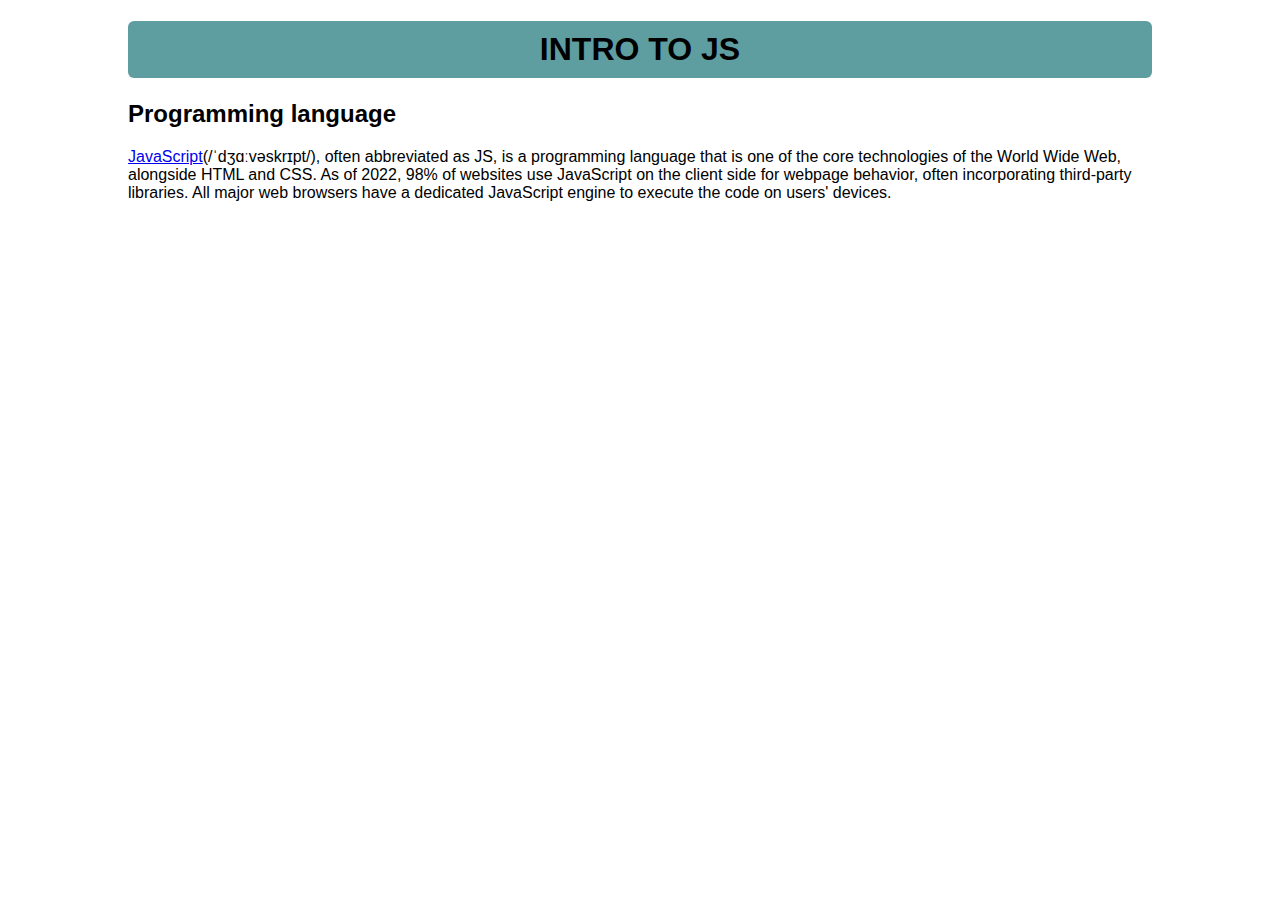
<file: index.html>
<!DOCTYPE html>
<html lang="en">
<head>
    <!-- metadata-->
    <meta charset="UTF-8">
    <title>First page</title>
    <link rel="stylesheet" href="style.css">
</head>
<body>
<!-- page content -->
    <h1>Intro to js</h1>
    <h2>Programming language</h2>
    <p><a href="https://uk.wikipedia.org/wiki/JavaScript">
        JavaScript</a>(/ˈdʒɑːvəskrɪpt/), often abbreviated as JS, is a programming language that is one of the core technologies of the World Wide Web, alongside HTML and CSS.
        As of 2022, 98% of websites use JavaScript on the client side for webpage behavior, often incorporating third-party libraries.
        All major web browsers have a dedicated JavaScript engine to execute the code on users' devices.
    </p>


<!--    <script>-->
<!--        console.log('Random log message');-->
<!--        console.warn('Warning message');-->
<!--        console.error('Error message');-->
<!--    </script>-->

    <script src="main.js"></script>
</body>
</html>
</file>
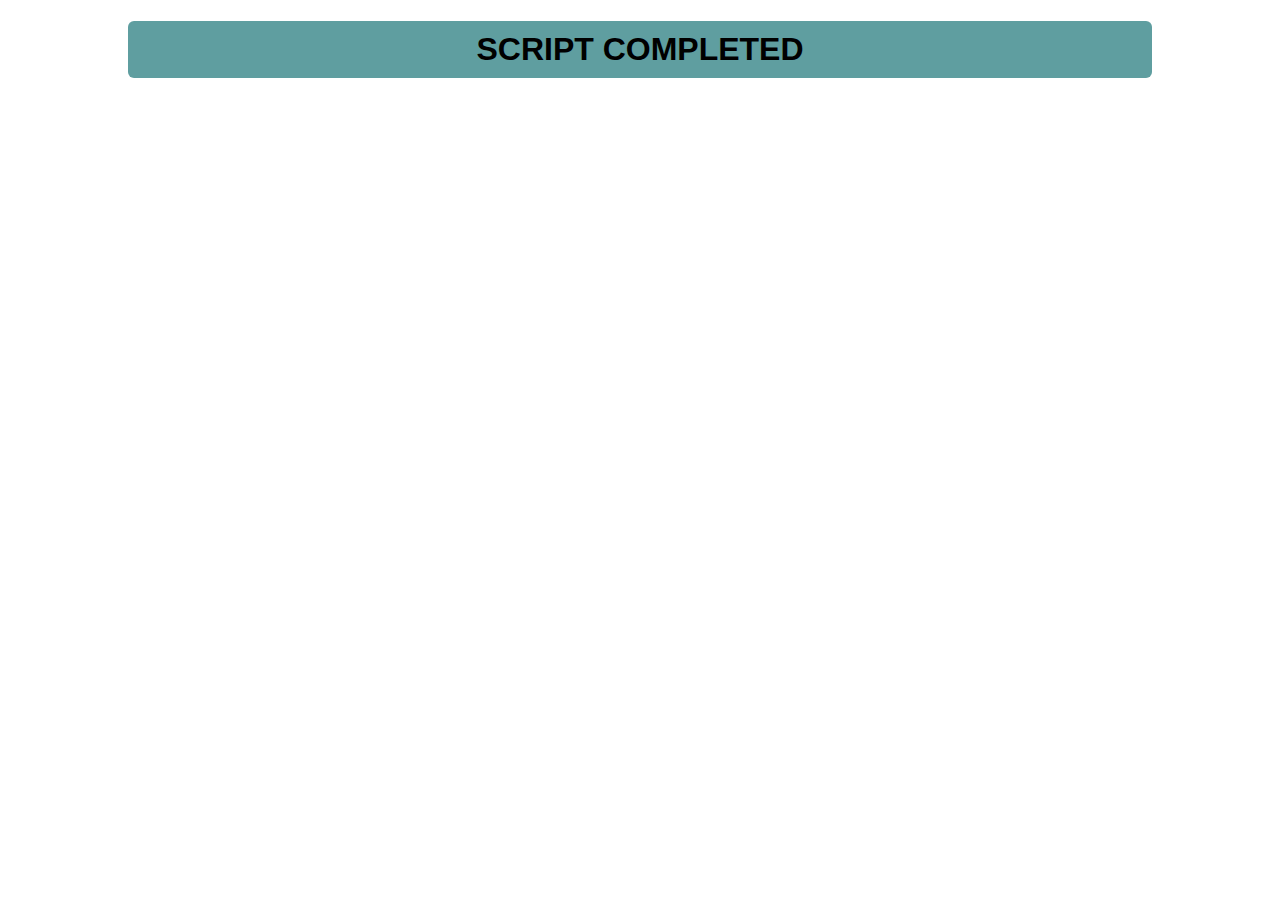
<file: 21-03.html>
<!DOCTYPE html>
<html lang="en">
<head>
    <meta charset="UTF-8">
  <link rel="stylesheet" href="style.css">
    <title>JS_operators_02</title>
</head>
<body>
<script src="21-03.js"></script>
<h1>Script completed</h1>

</body>
</html>
</file>
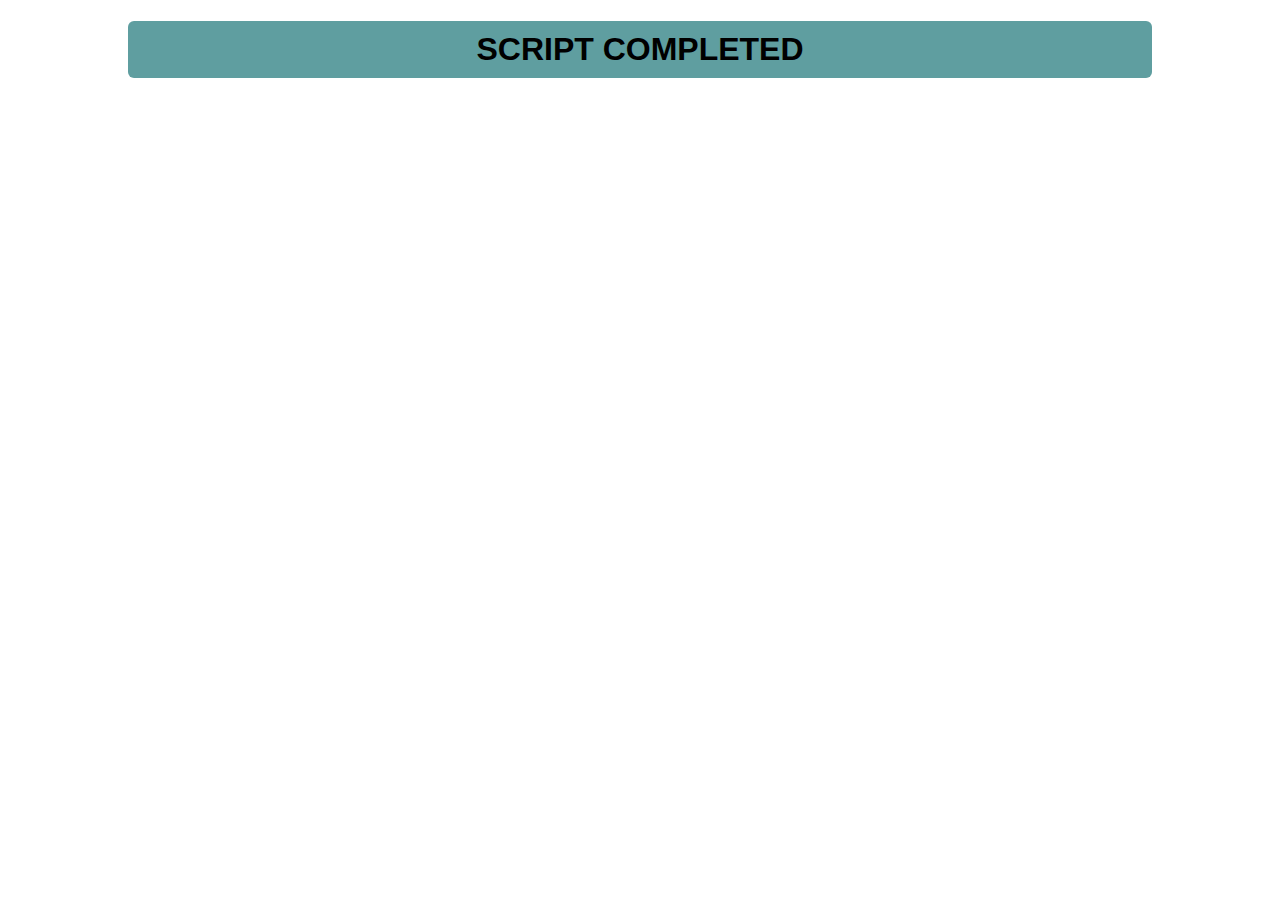
<file: 23-03.html>
<!DOCTYPE html>
<html lang="en">
<head>
    <meta charset="UTF-8">
  <link rel="stylesheet" href="style.css">
  <title>Logic Operators</title>
</head>
<body>
<script src = "23-03.js"></script>
<script src = "23-03(loop).js"></script>
<h1>Script completed</h1>

</body>
</html>
</file>
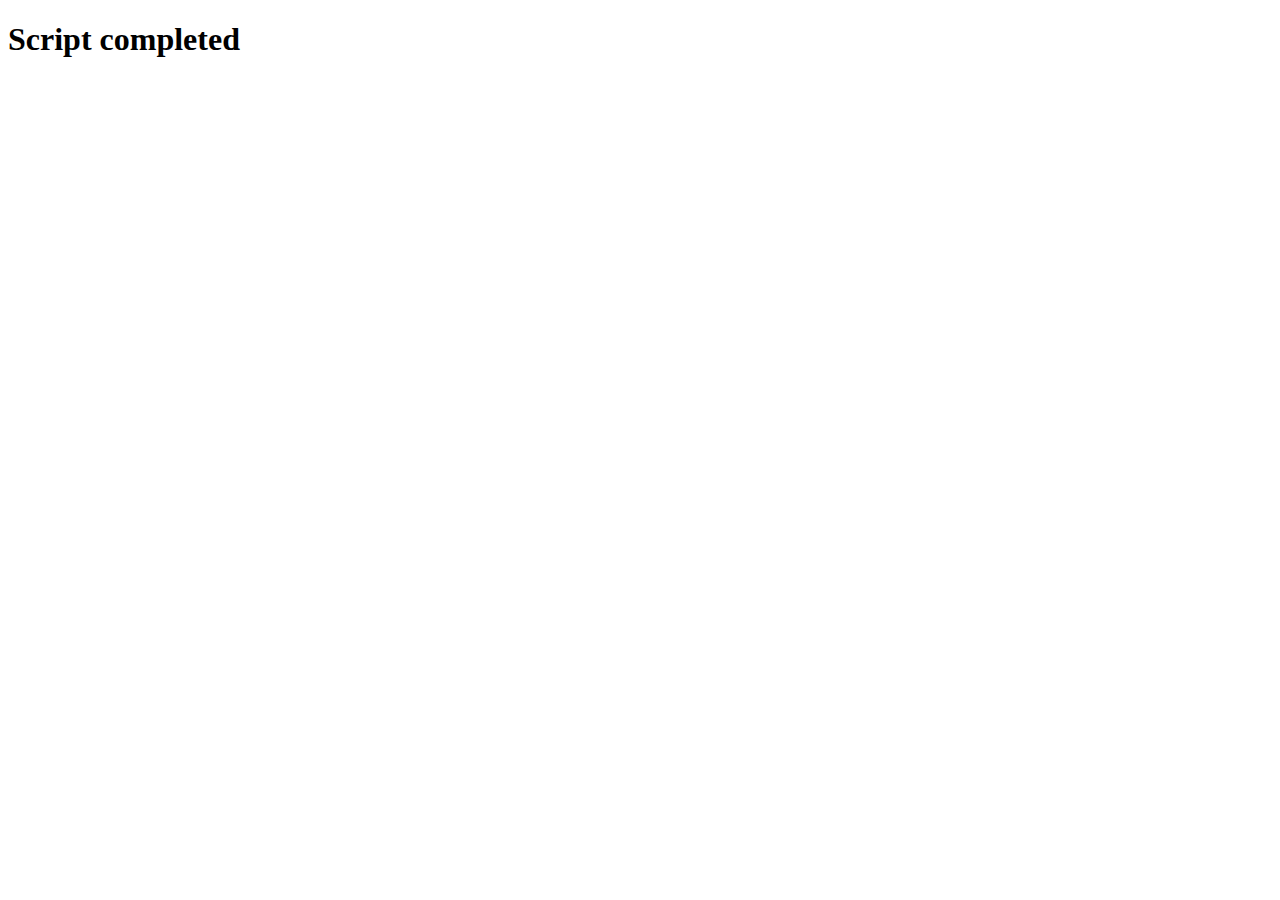
<file: ArrayString/31-03.html>
<!DOCTYPE html>
<html lang="en">
<head>
    <meta charset="UTF-8">
    <title>ArrayString</title>
</head>
<body>
<script src="31-03.js"></script>
<script src="31-03(2).js"></script>
<h1>Script completed</h1>

</body>
</html>
</file>
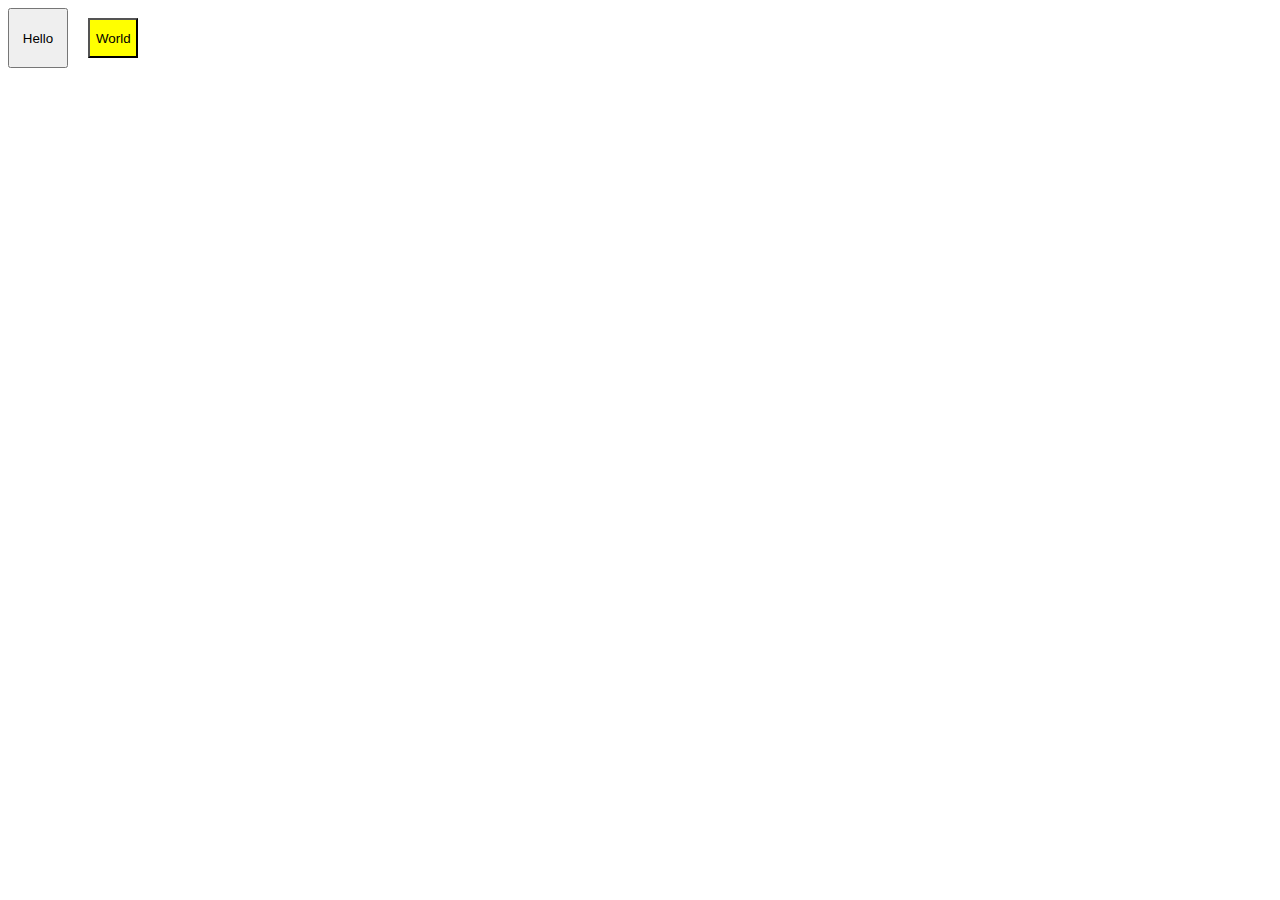
<file: Classes/Task2/Button.html>
<!DOCTYPE html>
<html lang="en">
<head>
    <meta charset="UTF-8">
    <title>Button</title>
    <style>
        button {
            margin-right: 20px;
        }
    </style>
</head>
<body>
<script src="Button.js"></script>
</body>
</html>
</file>
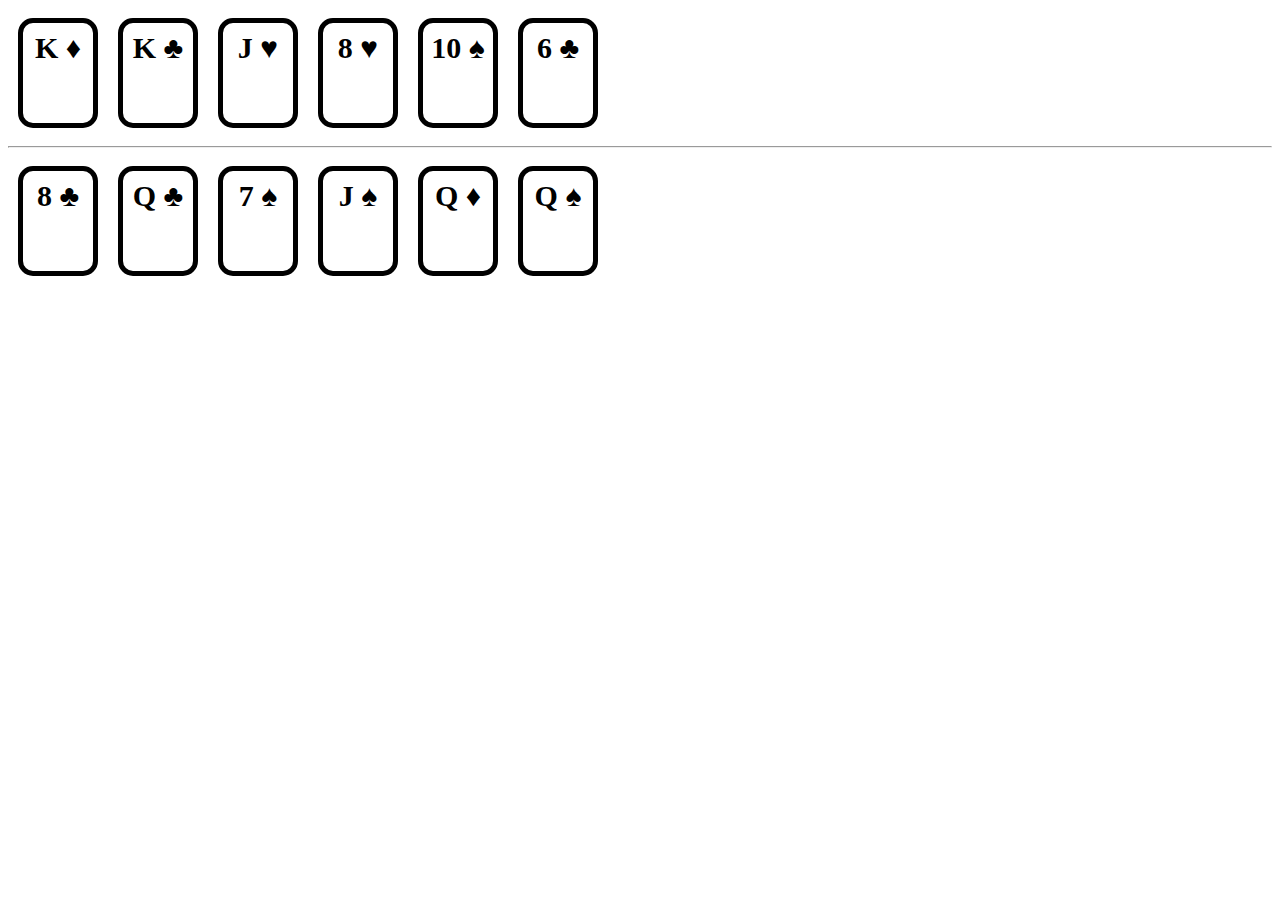
<file: DOM/Task2/Card.html>
<!DOCTYPE html>
<html lang="en">
<head>
    <meta charset="UTF-8">
    <title>Cards</title>
    <link rel="stylesheet" href="Card.css">
</head>
<body>
<div id="player1"></div>
<hr>
<div id="player2"></div>
<script src="Card.js"></script>
</body>
</html>
</file>
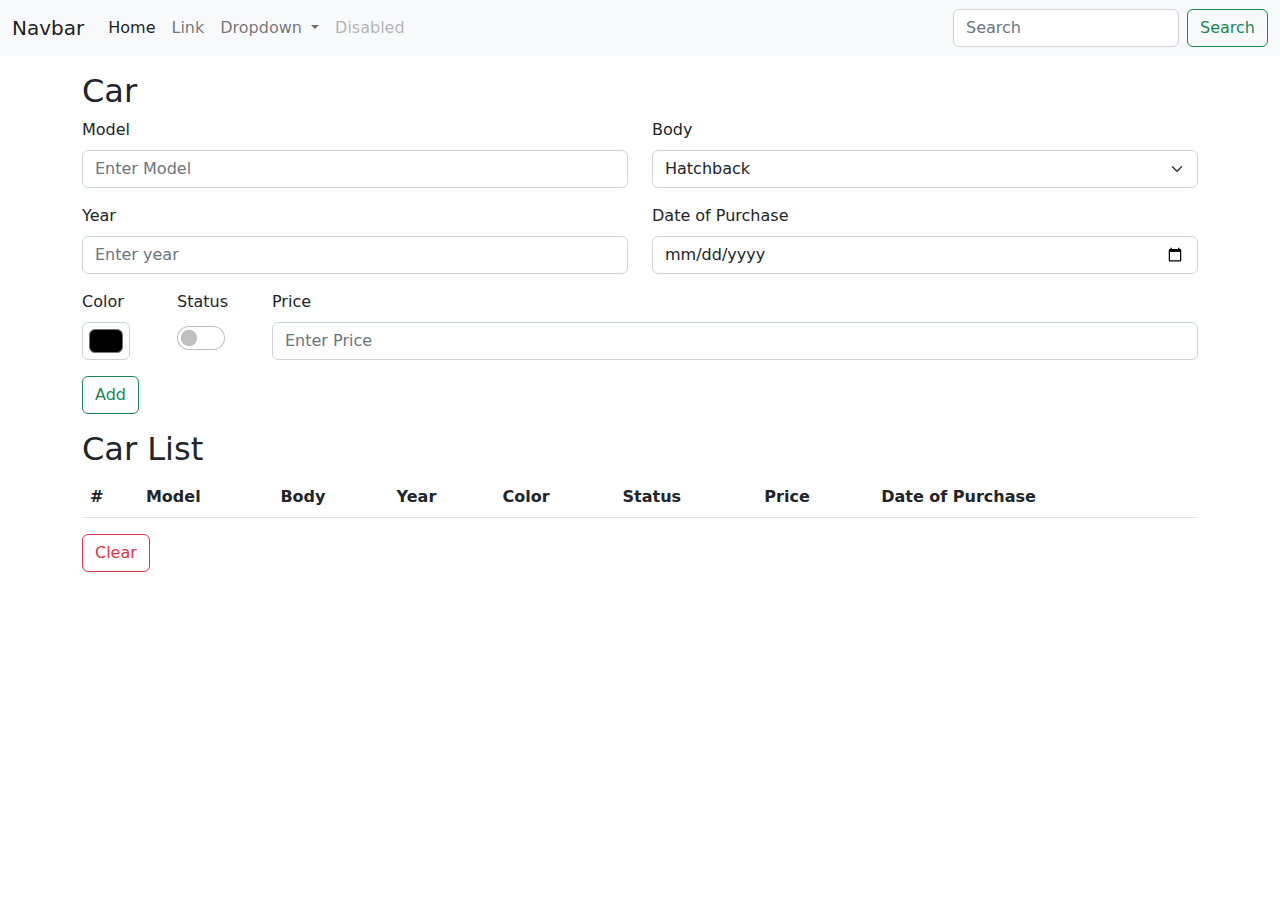
<file: Events/Task1/Task1.html>
<!DOCTYPE html>
<html lang="en">
<head>
    <meta charset="UTF-8">
    <title>Page</title>
  <link rel="stylesheet" href="../bootstrap.min.css">
  <link rel="stylesheet" href="style.css">
</head>
<body>
<nav class="navbar navbar-expand-lg bg-light mb-3" >
  <div class="container-fluid">
    <a class="navbar-brand" href="#">Navbar</a>
    <button class="navbar-toggler" type="button" data-bs-toggle="collapse" data-bs-target="#navbarSupportedContent" aria-controls="navbarSupportedContent" aria-expanded="false" aria-label="Toggle navigation">
      <span class="navbar-toggler-icon"></span>
    </button>
    <div class="collapse navbar-collapse" id="navbarSupportedContent">
      <ul class="navbar-nav me-auto mb-2 mb-lg-0">
        <li class="nav-item">
          <a class="nav-link active" aria-current="page" href="#">Home</a>
        </li>
        <li class="nav-item">
          <a class="nav-link" href="#">Link</a>
        </li>
        <li class="nav-item dropdown">
          <a class="nav-link dropdown-toggle" href="#" role="button" data-bs-toggle="dropdown" aria-expanded="false">
            Dropdown
          </a>
          <ul class="dropdown-menu">
            <li><a class="dropdown-item" href="#">Action</a></li>
            <li><a class="dropdown-item" href="#">Another action</a></li>
            <li><hr class="dropdown-divider"></li>
            <li><a class="dropdown-item" href="#">Something else here</a></li>
          </ul>
        </li>
        <li class="nav-item">
          <a class="nav-link disabled">Disabled</a>
        </li>
      </ul>
      <form class="d-flex" role="search">
        <input list="unic-models" class="form-control me-2" id="search-q" type="search" placeholder="Search" aria-label="Search">
        <button class="btn btn-outline-success" type="submit" id="search">Search</button>
        <datalist id="unic-models"></datalist>
      </form>
    </div>
  </div>
</nav>
<div class="container">
<h2>Car</h2>
<form id="Cars">
  <div class="row">
    <div class="col mb-3">
      <label for="model" class="form-label">Model</label>
      <input type="text" id="model" class="form-control" placeholder="Enter Model">
    </div>
    <div class="col mb-3">
      <label for="carBody" class="form-label">Body</label>
      <select id="carBody" class="form-select">
        <option value="Hatchback">Hatchback</option>
        <option value="Coupe">Coupe</option>
        <option value="Minivan">Minivan</option>
        <option value="SUV">SUV</option>
        <option value="Crossover">Crossover</option>
        <option value="Sedan">Sedan</option>
        <option value="Estate">Estate</option>
      </select>
    </div>
  </div>
  <div class="row">
    <div class="col mb-3">
      <label for="year" class="form-label">Year</label>
      <input type="number" id="year" class="form-control" placeholder="Enter year">
    </div>
    <div class="col mb-3">
      <label for="date" class="form-label">Date of Purchase</label>
      <input type="date" id="date" class="form-control">
    </div>
  </div>
  <div class="row">
    <div class="mb-3 col-1">
      <label for="color" class="form-label">Color</label>
      <input type="color" height="20" id="color" class="form-control form-control-color">
    </div>
    <div class="mb-3 col-1">
    <label for="status" class="form-label">Status</label>
    <div class="form-switch form-check">
      <input class="form-check-input" type="checkbox" id="status">
    </div>
  </div>
    <div class="mb-3 col-10">
      <label for="price" class="form-label">Price</label>
      <input type="number" id="price" class="form-control" placeholder="Enter Price">
    </div>

  </div>
    <button type="button" id="add" class="btn btn-outline-success">Add</button>

</form>
</div>

<div class="container">
<h2 class="mt-3">Car List</h2>
<table class="table table-striped" id="car-table">
  <thead>
  <tr>
    <th scope="col">#</th>
    <th scope="col">Model</th>
    <th scope="col">Body</th>
    <th scope="col">Year</th>
    <th scope="col">Color</th>
    <th scope="col">Status</th>
    <th scope="col">Price</th>
    <th scope="col">Date of Purchase</th>
  </tr>
  </thead>
  <tbody>
  </tbody>
</table>
<button type="button" id="delete" class="btn btn-outline-danger">Clear</button>
</div>
<script src="Cars2.js"/>

<script src="../bootstrap.js"/>
</body>
</html>
</file>
<file: style.css>
body {
    font-family: Arial, Helvetica, sans-serif;
    margin: 10px auto;
    width: 80%;
}
h1 {
    background-color: cadetblue;
    padding: 10px;
    text-align: center;
    border-radius: 6px;
    text-transform: uppercase;
}
</file>
<file: DOM/Task2/Card.css>
.card {
    width: 70px;
    height: 100px;
    border: 5px solid black;
    border-radius: 15px;
    display: inline-block;
    margin: 10px;
    text-align: center;
    font-size: 30px;
    font-weight: bold;
    line-height: 50px;
}
</file>
<file: Events/Task1/style.css>
.form-switch .form-check-input {
    width: 3rem;
    height: 1.5rem;
}
</file>
